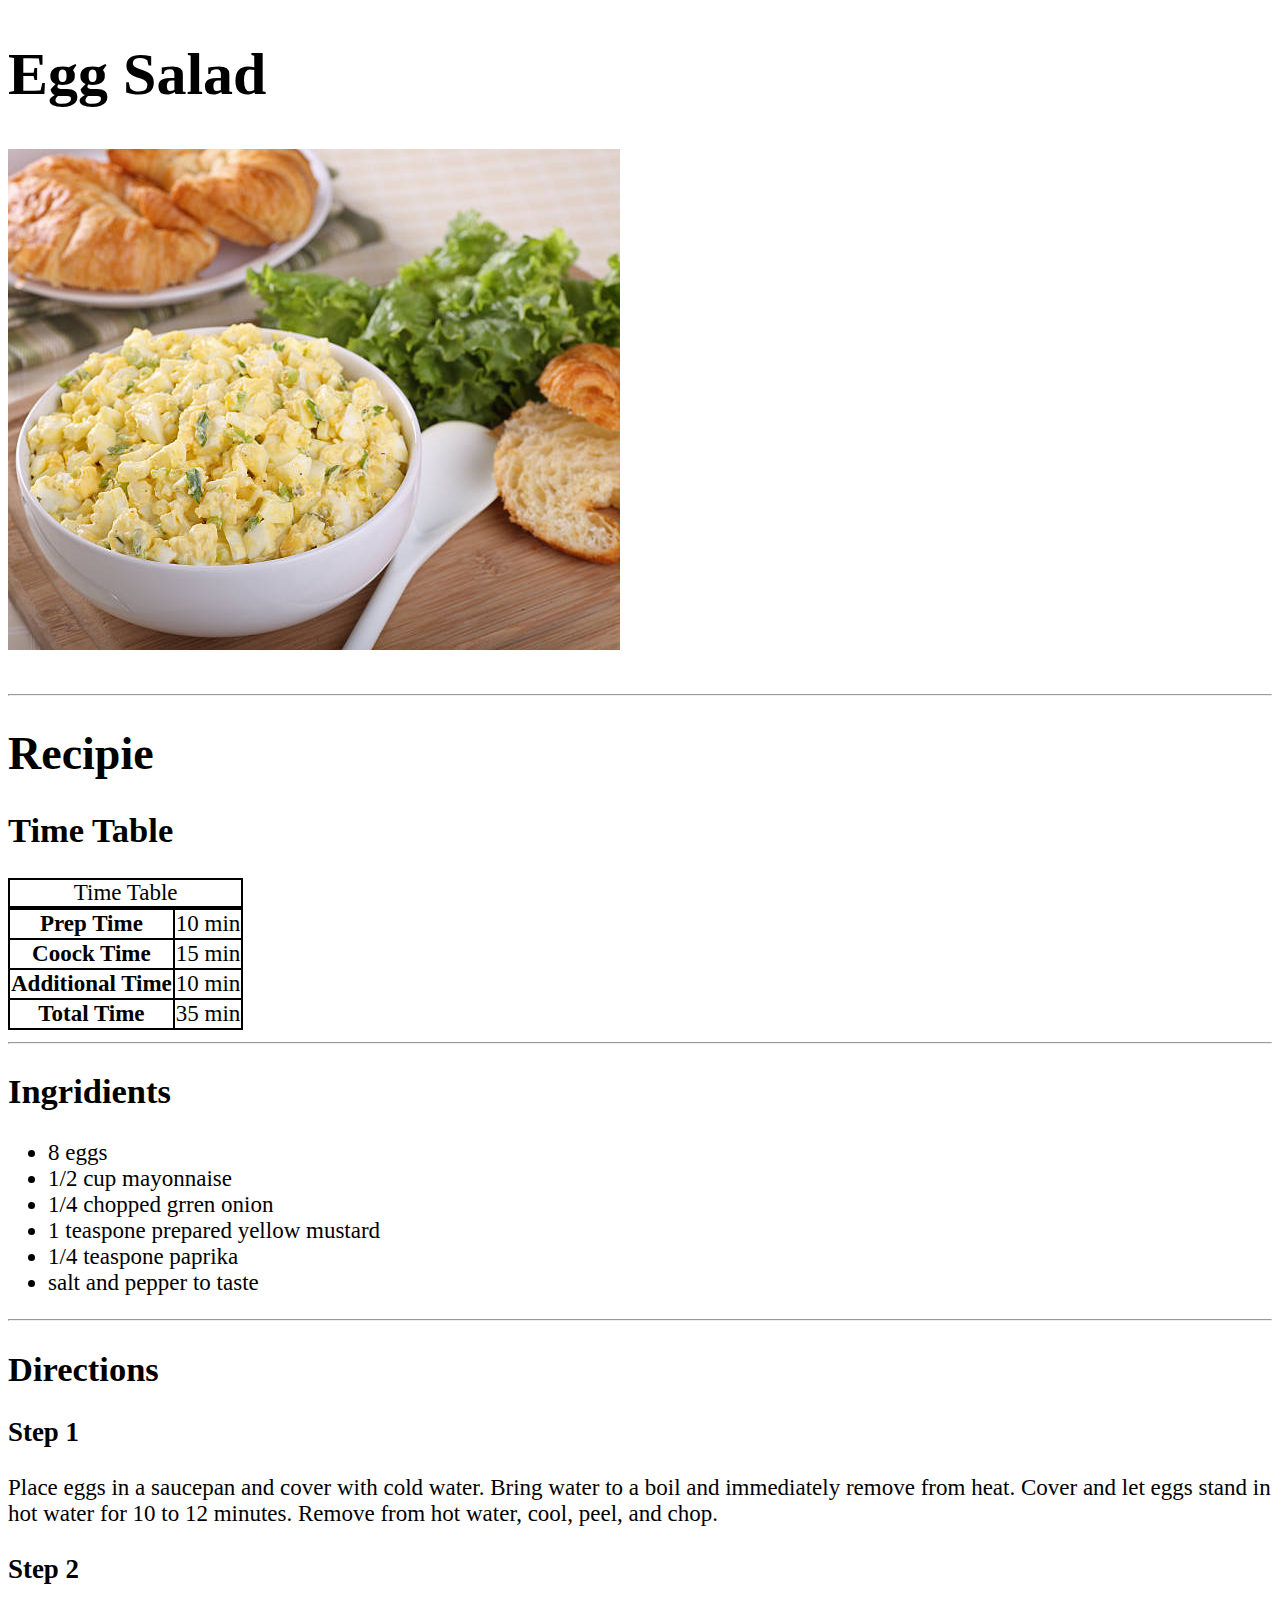
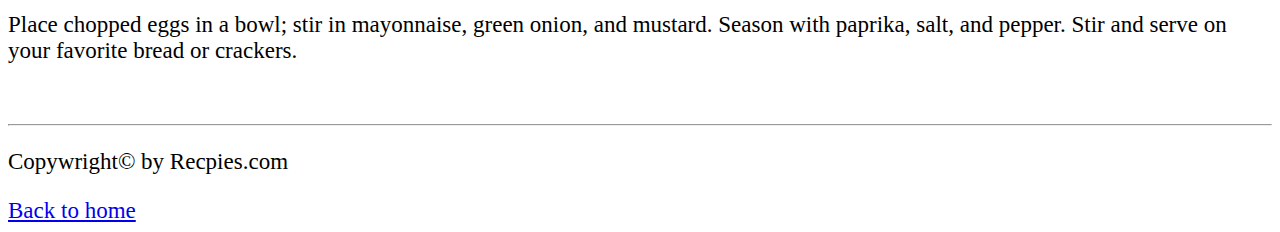
<file: Recpies/eggsalad.html>
<!DOCTYPE html>
<html lang="en">
<head>
    <meta charset="UTF-8">
    <meta name="author" content="Abdul Rehman">
    <meta name="description" content="delicious egg salad for sandwitch">
    <link rel="stylesheet" href="/main.css">
    <title>Egg Salad</title>
</head>
<body>
    <header>
        <h1 style="font-size: 60px;">Egg Salad</h1>
        <img src="/img/eggsalad1.jpg" alt="eggsalad">
    </header>
    <br>
    <hr>
    <main>
        <article id="eggsaladRecipie">
            <h1>Recipie</h1>
            <section id="time table">
        <h2>Time Table</h2>
        <table>
            <tbody>
                <caption>Time Table</caption>
                <tr>
                    <th scope="row">Prep Time</th>
                    <td>10 min</td>
                </tr>
                <tr>
                    <th scope="row">Coock Time</th>
                    <td>15 min</td>
                </tr>
                <tr>
                    <th scope="row">Additional Time</th>
                    <td>10 min</td>
                </tr>
                <tr>
                    <th scope="row">Total Time</th>
                    <td>35 min</td>
                </tr>
            </tbody>
        </table>
    </section>
    <hr>
    <section id="ingridients">
        <h2>Ingridients</h2>
        <ul>
            <li>8 eggs</li>
            <li>1/2 cup mayonnaise</li>
            <li>1/4 chopped grren onion</li>
            <li>1 teaspone prepared yellow mustard</li>
            <li>1/4 teaspone paprika</li>
            <li>salt and pepper to taste</li>
        </ul>

    </section>
    <hr>
    <article id="directions">
        <h2>Directions</h2>
        <section id="step1">
            <h3>Step 1</h3>
            <p>Place eggs in a saucepan and cover with cold water. Bring water to a boil and immediately remove from heat. Cover and let eggs stand in hot water for 10 to 12 minutes. Remove from hot water, cool, peel, and chop.</p>
        </section>
        <section id="step2">
            <h3>Step 2</h3>
            <p>Place chopped eggs in a bowl; stir in mayonnaise, green onion, and mustard. Season with paprika, salt, and pepper. Stir and serve on your favorite bread or crackers.</p>
        </section>
    </article>
    </article>
    </main>


    <!-- Footer -->
    <footer>
        <br>
        <hr>
        <p>Copywright&copy; by Recpies.com</p>
        <a href="/">Back to home</a>
    </footer>
</body>
</html>
</file>
<file: main.css>
html{
    font-size: 23px;
}
table, tr, th ,td, caption{
    border: 2px solid black;
    border-collapse: collapse;
}
</file>
